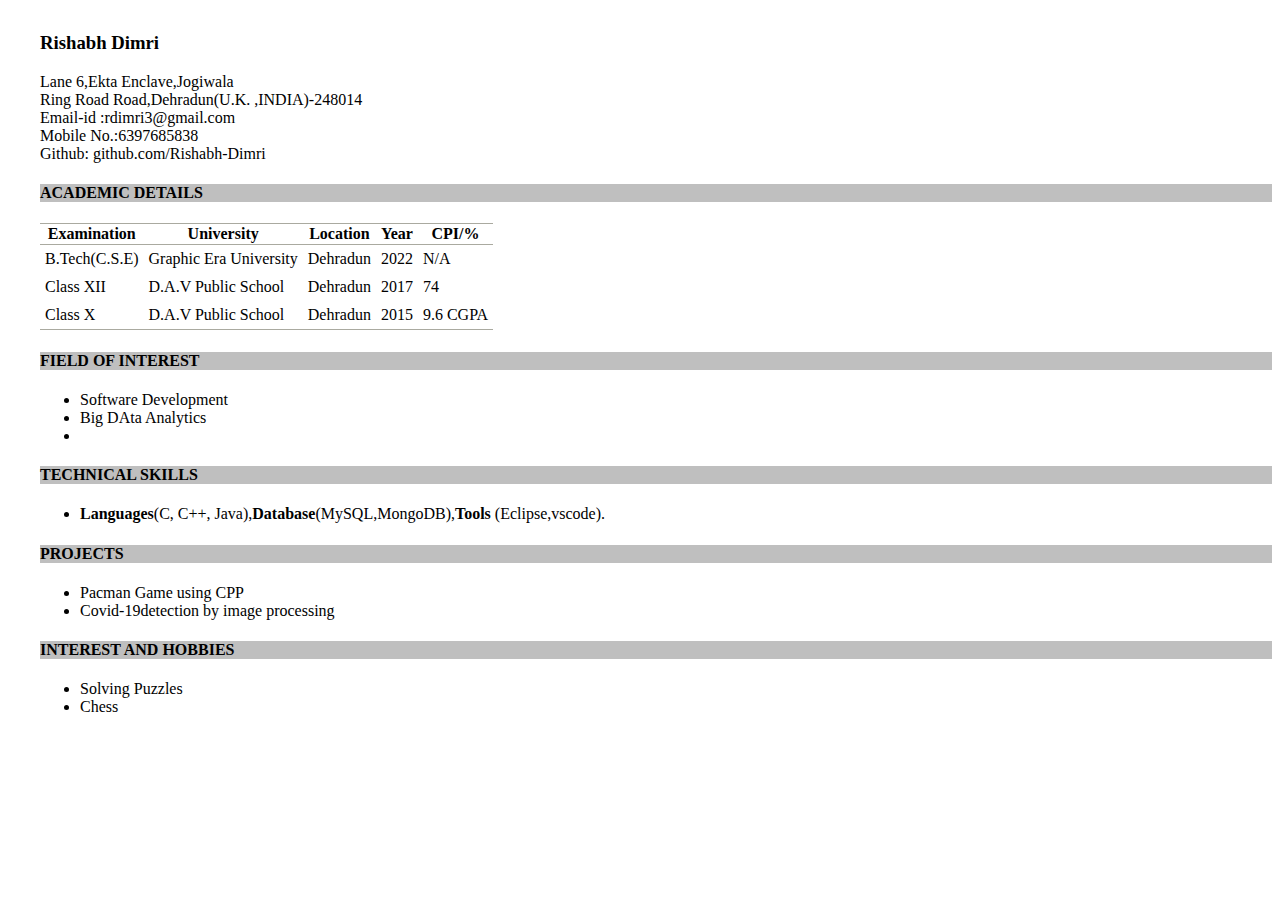
<file: index.html>
<!DOCTYPE html>
<html lang="en">
<head>
    <meta charset="UTF-8">
    <meta name="viewport" content="width=device-width, initial-scale=1.0">
    <title>Resume</title>
    <link rel="stylesheet" href="style.css">
</head>
<body>
    <div>
        <h3><strong>Rishabh Dimri</strong></h3>
        <p> Lane 6,Ekta Enclave,Jogiwala<br>
        Ring Road Road,Dehradun(U.K. ,INDIA)-248014 <br>
        Email-id :rdimri3@gmail.com <br>
        Mobile No.:6397685838 <br>
        Github: <a href="https://github.com/Rishabh-Dimri" target="_blank" >github.com/Rishabh-Dimri</a>
        </p>
        <h4>ACADEMIC DETAILS</h4>
        <table>
            <thead>
                <tr>
                    <th>Examination</th>
                    <th>University</th>
                    <th>Location</th>
                    <th>Year</th>
                    <th>CPI/%</th>
                </tr>
            </thead>
            <tbody>
                <tr>
                    <td>B.Tech(C.S.E)</td>
                    <td>Graphic Era University</td>
                    <td>Dehradun</td>
                    <td>2022</td>
                    <td>N/A</td>
                </tr>
                <tr>
                    <td>Class XII</td>
                    <td>D.A.V Public School</td>
                    <td>Dehradun</td>
                    <td>2017</td>
                    <td>74</td>
                </tr>
                <tr>
                    <td>Class X</td>
                    <td>D.A.V Public School</td>
                    <td>Dehradun</td>
                    <td>2015</td>
                    <td>9.6 CGPA</td>
                </tr>
            </tbody>
        </table>
        <h4>FIELD OF INTEREST</h4>
        <ul>
            <li>Software Development </li>
            <li> Big DAta Analytics </li>
            <li>  </li>
        </ul>
        <h4>TECHNICAL SKILLS</h4>
        <ul>
            <li><strong>Languages</strong>(C, C++, Java),<strong>Database</strong>(MySQL,MongoDB),<strong>Tools</strong> (Eclipse,vscode).</li>
        </ul>
        <h4>PROJECTS</h4>
        <ul>
            <li>Pacman Game using CPP</li>
            <li>Covid-19detection by image processing</a></li>
        </ul>
        <h4>INTEREST AND HOBBIES</h4>
        <ul>
            <li>Solving Puzzles</li>
            <li>Chess</li>
        </ul>
    </div>
</body>
</html>
</file>
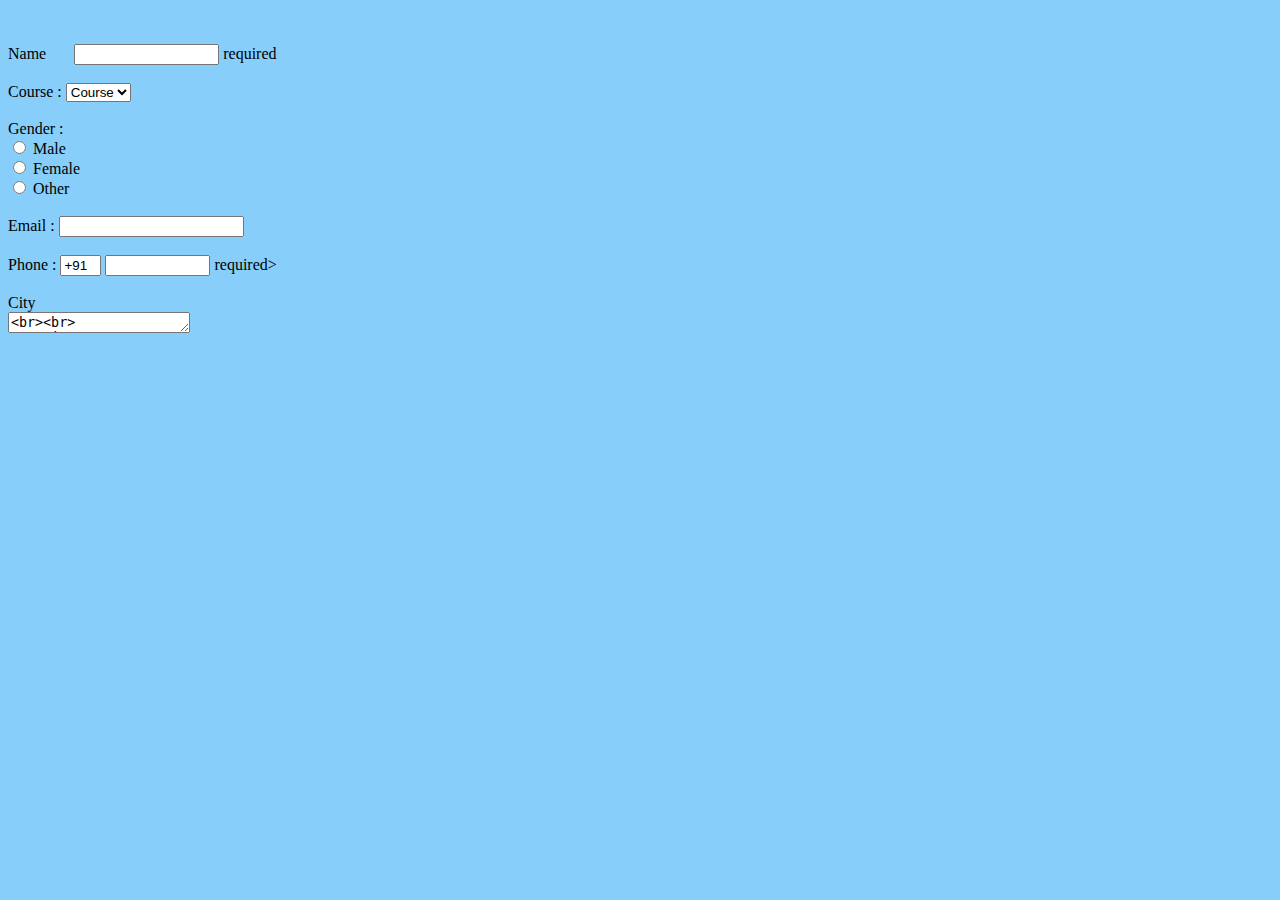
<file: Untitled-1.html>
<Html>
<head> 
<title>
Registration Page
</title>
</head>
<body bgcolor="Lightskyblue">
<br>
<br>
<form>

<label> Name </label>       
<input type="text" name="Name" size="15"/> required <br> <br>

<label> 
Course :
</label> 
<select>
<option value="Course">Course</option>
<option value="BCA">BCA</option>
<option value="BBA">BBA</option>
<option value="B.Tech">B.Tech</option>
<option value="MBA">MBA</option>
<option value="MCA">MCA</option>
<option value="M.Tech">M.Tech</option>
</select>

<br> 
<br>
<label> 
Gender :
</label><br>
<input type="radio" name="male"/> Male <br>
<input type="radio" name="female"/> Female <br>
<input type="radio" name="other"/> Other
<br>
<br>
<label>
Email :
<input type="email" name="email" required><br><br>
</label>
<label> 
Phone :
</label>
<input type="text" name="country code"  value="+91" size="2"/> 
<input type="text" name="phone" size="10"/> required><br> <br>
City
<br>
<textarea cols="20" rows="1" value="city"><br><br>
    <input type="submit" value="SUBMIT">

</form>
</file>
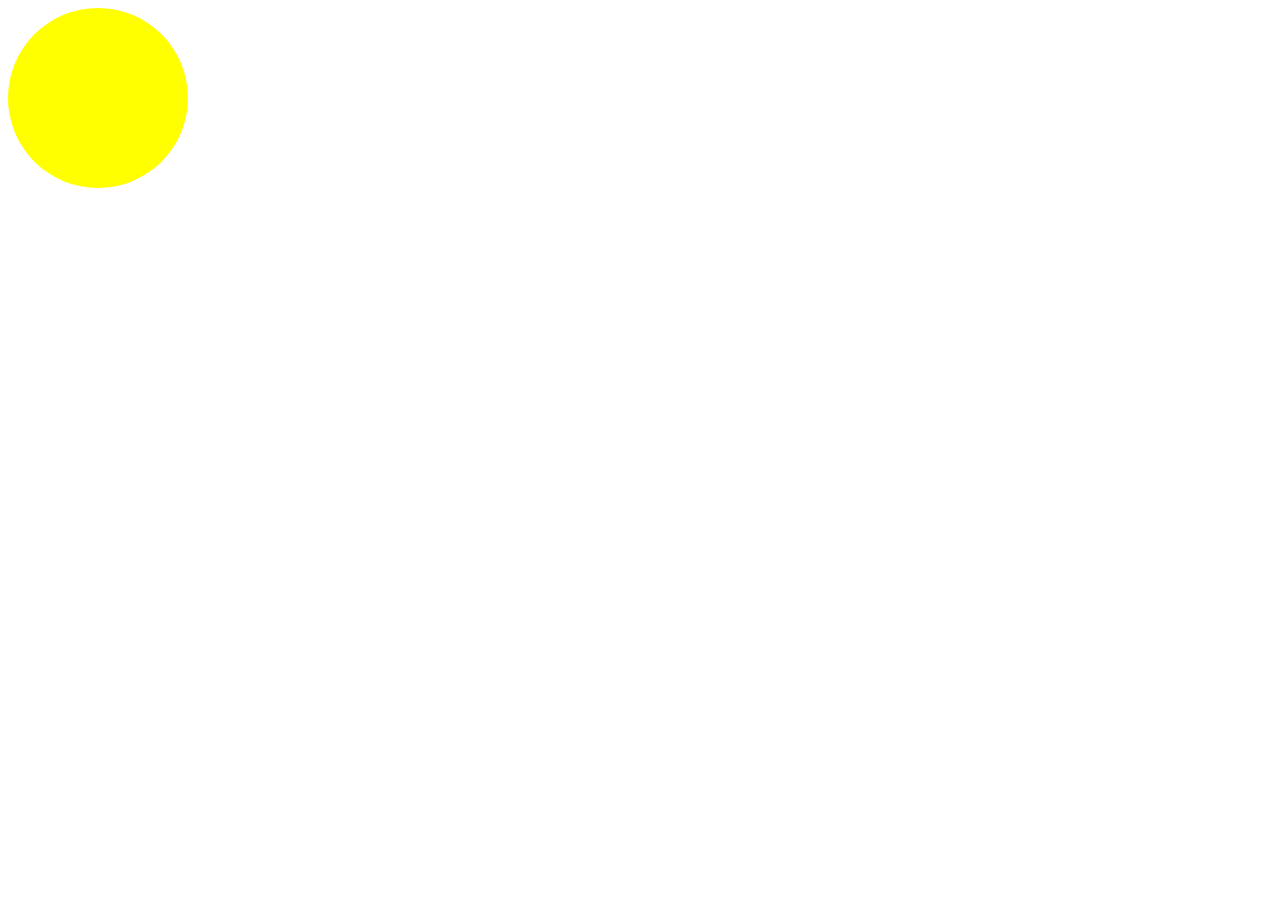
<file: assignment4/change_color.html>
<!DOCTYPE html>
<html>
<head>
	<title>change color</title>
	<style >
		div
		{
			width:180px;
			height: 180px;
			border-radius: 1px solid:black;
			background-color: yellow;
			border-radius: 90px;

		}
	</style>
</head>
<body>
	<div id="div1" onclick="colorchange()"></div>
	<script>
		//var bits=['a','b','c','d','e','f','0','1','2','3','4','5','6','7','8','9'];
		var bits="0123456789ABCDEF";
		function randomcolor(){
			low=0;
			high=15;
			color ='#';
			for(i=0;i<6;i++)
			{
				color+=bits[low+Math.floor(Math.random()*(high+1-low))];
			}
			return color;

		}
		function colorchange(){
			element=document.getElementById('div1');
			color=randomcolor();
			element.style.backgroundColor=color;
			console.log(color);
			

	}
	</script>

</body>
</html>
</file>
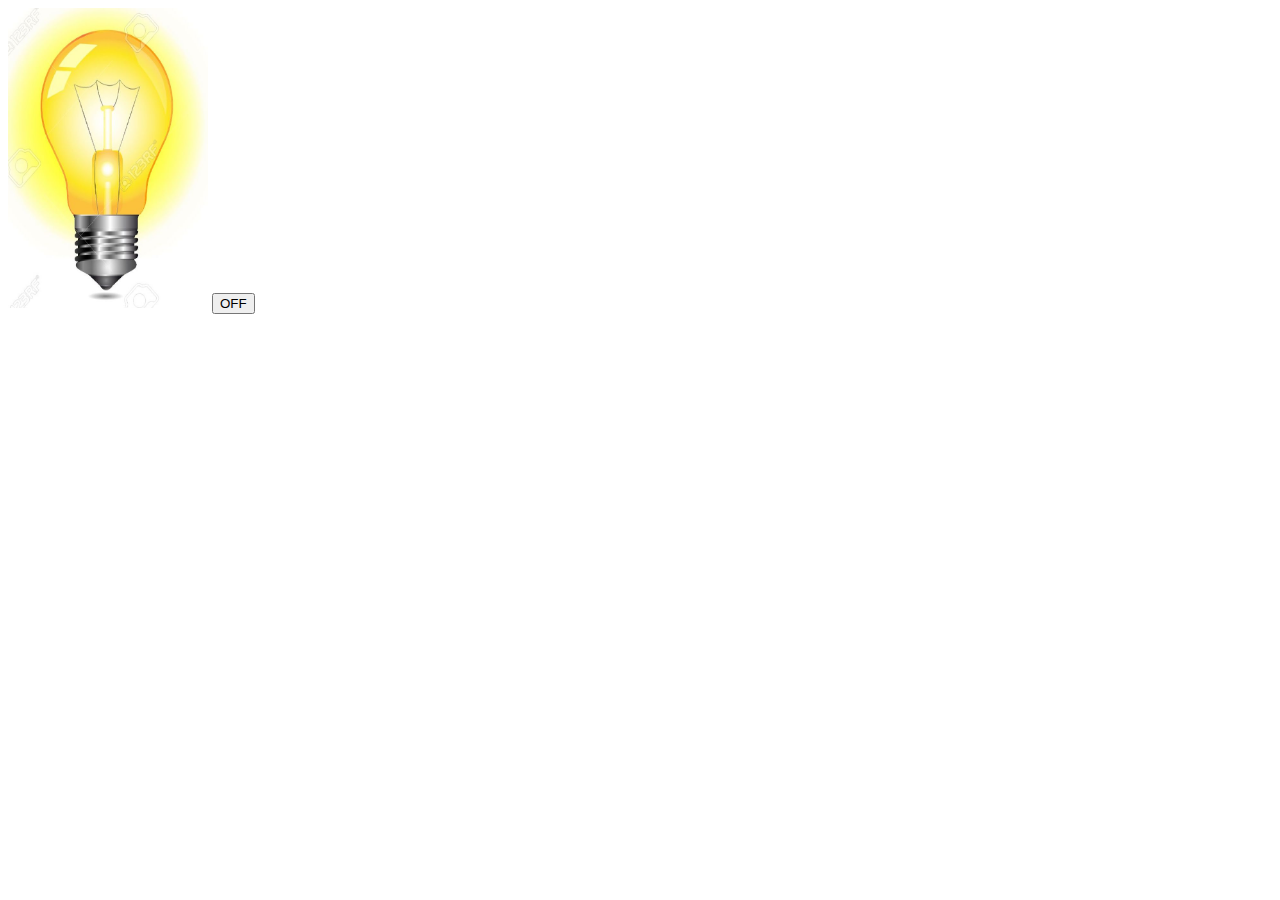
<file: assignment4/imageonoff.html>
<html>
<head>
<title>Random Image Generation</title>
    <style>
    </style>
</head>
<body>
    <img src="lightBulbOn.jpg" id="img" width="200px" height="300px">
    <input type="button" value="OFF" id="toggle">
    <script type="text/javascript">
    
    document.getElementById('toggle').onclick = function(){
        onOff = document.getElementById('toggle').value;
        if (onOff == 'ON'){
             document.getElementById('img').src="lightBulbOn.jpg";
             document.getElementById('toggle').value = 'OFF';
        }
        else{
             document.getElementById('img').src="lightBulbOff.jpg";
             document.getElementById('toggle').value = 'ON';
        }
    }
    </script>
</body>
</html>
</file>
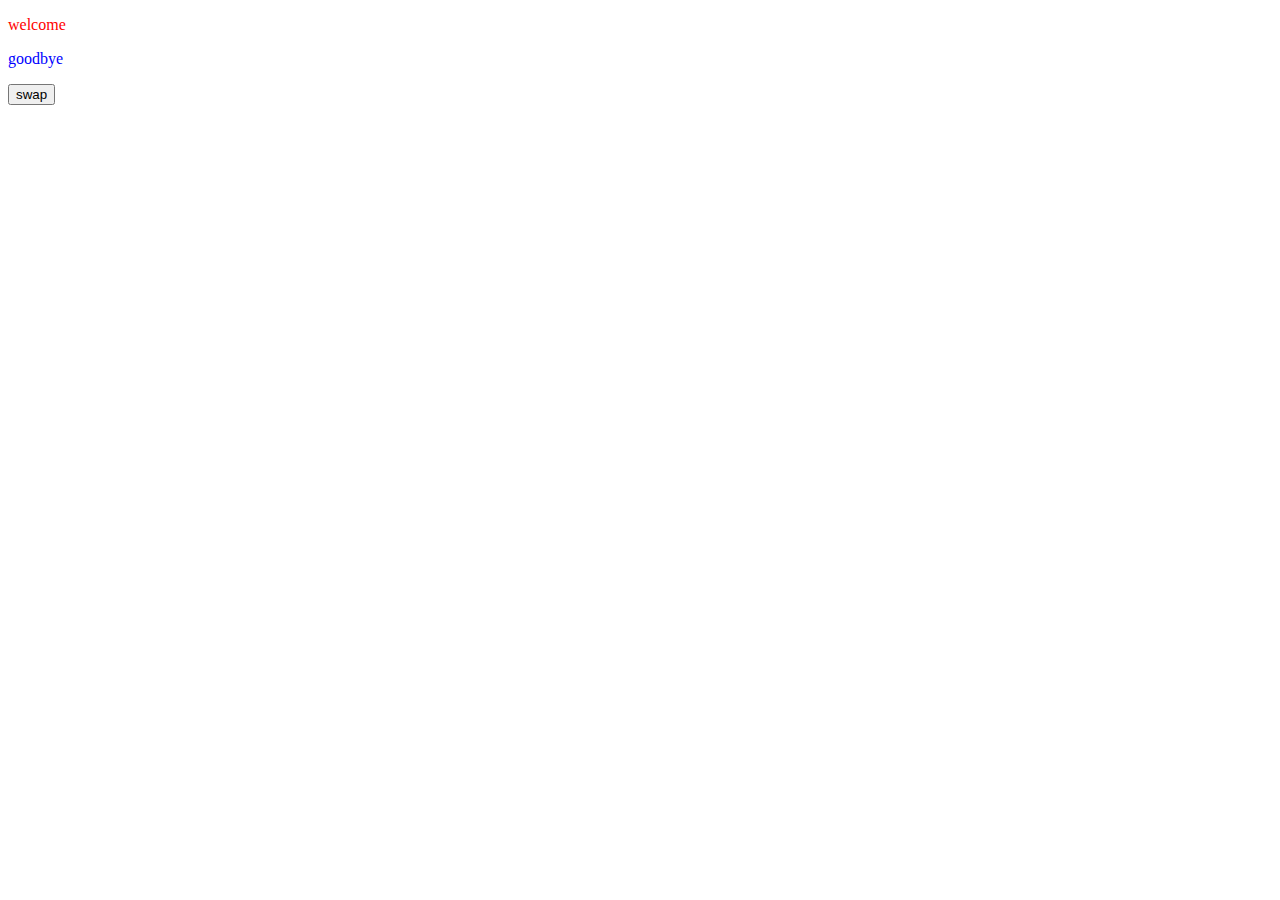
<file: assignment4/swaptext.html>
<!DOCTYPE html>
<html>
<head>
	<title>Javascript</title>
	
</head>
<style>
	.p1
	{
		color: red;
	}
	.p2
	{
		color: blue;
	}
</style>
<body>
	<p class="p1">welcome</p>
	<p class="p2">goodbye</p>
	
     <button onclick="swap()">swap</button>
     <script type="text/javascript">
     	function swap()
     	{
     		p1=document.getElementsByClassName('p1');
     		p2=document.getElementsByClassName('p2');
     		tmp=p1[0].textContent;
     		p1[0].textContent=p2[0].textContent;
     		p2[0].textContent=tmp;
     		

     		

     		
     }
     </script>

</body>
</html>
</file>
<file: style.css>
div{
    margin: 2em auto auto 2em;
}
table{
    border-top: 0.5px solid #AAAAA0;
    border-bottom:0.5px solid #AAAAA0;
    border-collapse: collapse;
    padding:20px;
  }
th{
    border-bottom:0.5px solid #AAAAA0;
    border-collapse: collapse;
}
td{
    padding:5px;
}
h4{
    background-color: #BFBFBF;
}
a{
    text-decoration: none;
    color: black;
}
</file>
